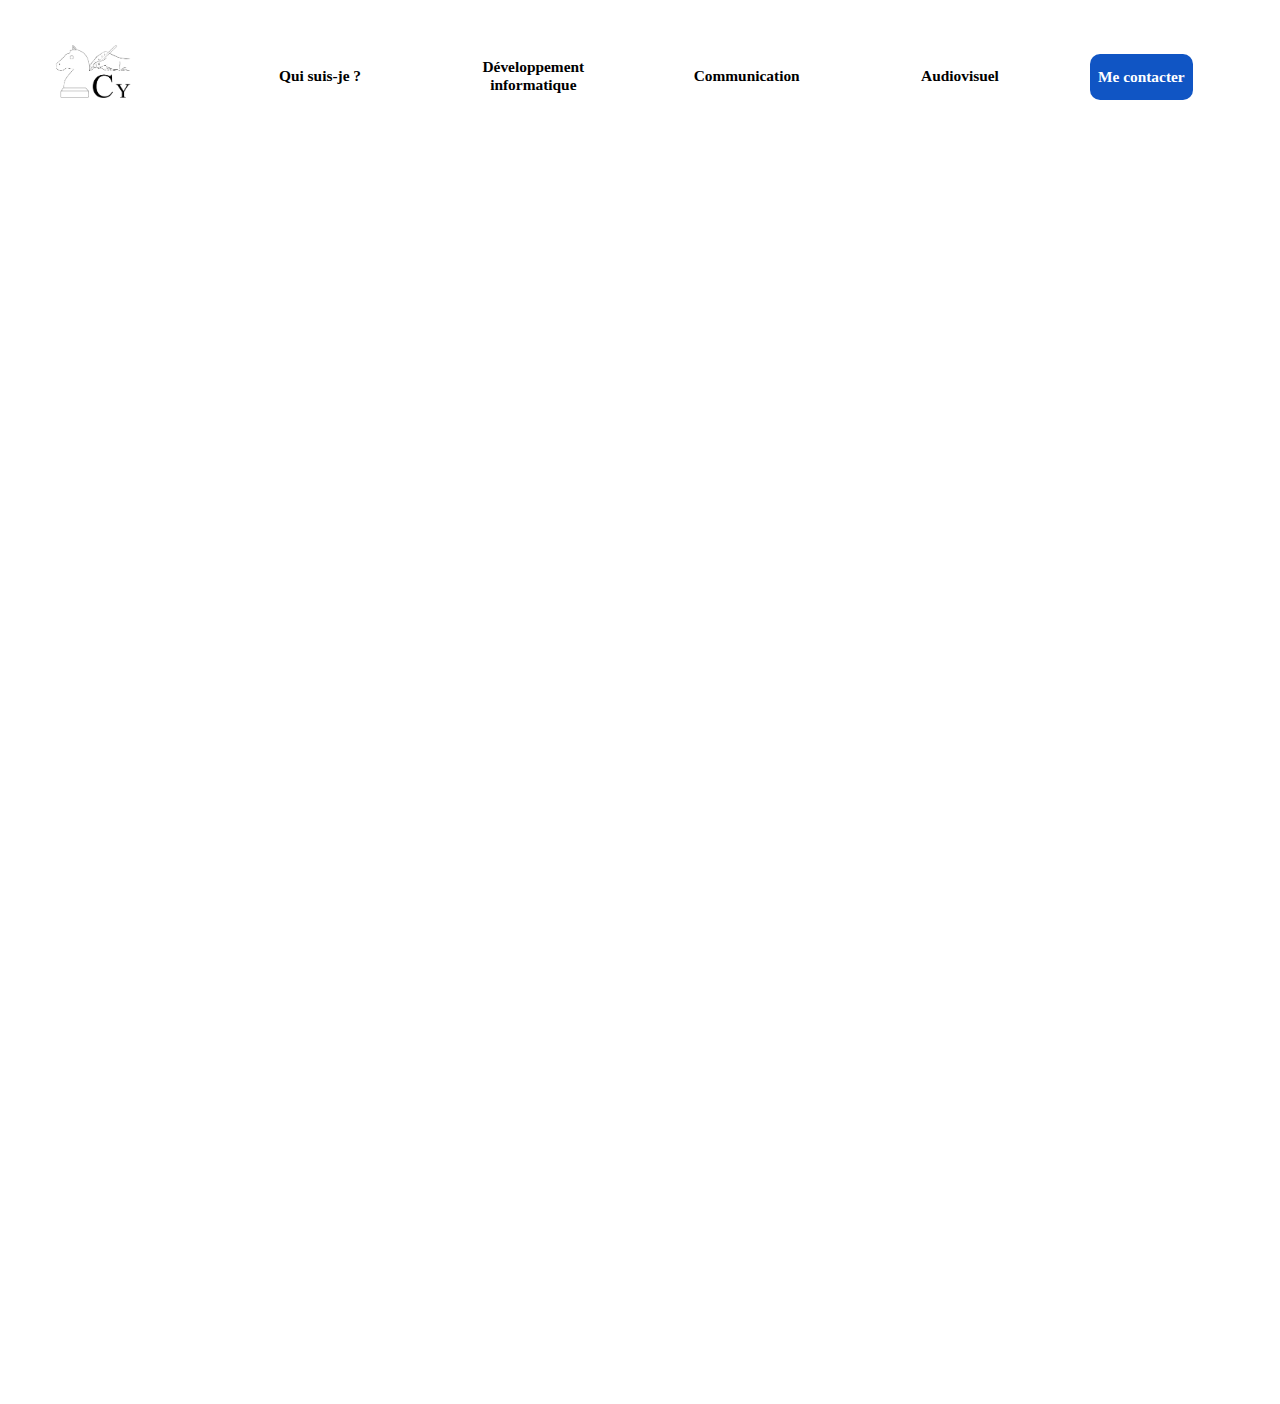
<file: Livre en ligne/web.html>
<!DOCTYPE html>
<html lang="fr">

<head>
    <meta charset="utf-8">
    <title>Développement informatique</title>
    <meta name="author" content="Yaël Cubizolles">
    <meta name="description" content="Portfolio en ligne de Yaël Cubizolles">
    <link rel="shortcut icon" href="img/Logo perso (favicon).png" type="image/x-icon">
    <link rel="stylesheet" href="style.css">
</head>

<body>
    <div class="parent" id="parent">
        <div class="div1">
            <div class="parent2">
                <div class="div11">
                    <a href="#parent">
                        <img src="img/Logo Perso.png"
                            alt="Logotype personnel, une main dessine un cavalier (la pièce du jeu d'échecs), à côté des initiales CY."
                            class="logo">
                    </a>
                </div>
                <div class="div12">
                    <a href="#div2">
                        <h2>Qui suis-je ?</h2>
                    </a>
                </div>
                <div class="div13">
                    <a href="#div4">
                        <h2>Développement<br>informatique</h2>
                    </a>
                </div>
                <div class="div14">
                    <a href="#div5">
                        <h2>Communication</h2>
                    </a>
                </div>
                <div class="div15">
                    <a href="#div8">
                        <h2>Audiovisuel</h2>
                    </a>
                </div>
                <div class="div16">
                    <a href="#div9">
                        <button type="button">
                            <h2>Me contacter</h2>
                        </button>
                    </a>
                </div>
            </div>
</file>
<file: Livre en ligne/style.css>
/* Body */

body{
    font-family: 'Apple Garamond';
    margin: 0;
    padding: 0;
}

/* Grille */

.parent{
    display: grid;
    grid-template-columns: repeat(5, 1fr);
    grid-template-rows: repeat(6, 1fr);
    grid-column-gap: 0px;
    grid-row-gap: 0px;
}
    
.div1{
    background-color: white;
    grid-area: 1 / 1 / 2 / 6;
    height: auto;
}

.div2{
    background-color: #5D8AA8;
    color: #FEFEFE;
    grid-area: 2 / 1 / 3 / 6;
    height: auto;
}

.div3{
    background-image: url(img/Développement.jpg);
    display: grid;
    grid-area: 3 / 1 / 4 / 4;
    grid-template-columns: repeat(4, 1fr);
    grid-template-rows: repeat(5, 1fr);
    grid-column-gap: 0px;
    grid-row-gap: 0px;
    height: auto;
}

.div4{
    background-color: rgb(28, 178, 168);
    color: #FEFEFE;
    grid-area: 3 / 4 / 4 / 6;
    height: auto;
}

.div5{
    background-color: #1055c4;
    color: #FEFEFE;
    grid-area: 4 / 1 / 5 / 3;
    height: auto;
}

.div6{
    background-image: url(img/Communication.jpg);
    display: grid;
    grid-area: 4 / 3 / 5 / 6;
    grid-template-columns: repeat(4, 1fr);
    grid-template-rows: repeat(5, 1fr);
    grid-column-gap: 0px;
    grid-row-gap: 0px;
    height: auto;
}

.div7{
    background-image: url(img/Audiovisuel.jpg);
    display: grid;
    grid-area: 5 / 1 / 6 / 4;
    grid-template-columns: repeat(4, 1fr);
    grid-template-rows: repeat(5, 1fr);
    grid-column-gap: 0px;
    grid-row-gap: 0px;
    height: auto;
}

.div8{
    background-color: rgb(0, 13, 71);
    color: #FEFEFE;
    grid-area: 5 / 4 / 6 / 6;
    height: auto;
}

.div9{
    background-color: #000010;
    color: #FEFEFE;
    grid-area: 6 / 1 / 7 / 6;
    height: auto;
}

/* Menu */

a, a:visited{
    color: black;
    text-decoration: none;
}

a:hover{
    color: #1055c4;
}

button{
    background-color: #1055c4;
    border: 0 solid #1055c4;
    border-radius: 10px;
    color: white;
    cursor: pointer;
    font-family: 'Apple Garamond';
    margin-bottom: 10vh;
    width: 8vw;
}

button:hover{
    background-color: rgb(0, 13, 71);
}

.parent2 {
    display: grid;
    grid-template-columns: repeat(6, 1fr);
    grid-template-rows: 1fr;
    grid-column-gap: 0px;
    grid-row-gap: 0px;
    }
    
.div11{
    grid-area: 1 / 1 / 2 / 2;
    height: 20vh;
}

.div12{
    grid-area: 1 / 2 / 2 / 3;
    height: 20vh;
    text-align: center;
    padding-top: 6vh;
}

.div13{
    grid-area: 1 / 3 / 2 / 4;
    height: 20vh;
    text-align: center;
    padding-top: 5vh;
}

.div14{
    grid-area: 1 / 4 / 2 / 5;
    height: 20vh;
    text-align: center;
    padding-top: 6vh;
}

.div15{
    grid-area: 1 / 5 / 2 / 6;
    height: 20vh;
    text-align: center;
    padding-top: 6vh;
}

.div16{
    grid-area: 1 / 6 / 2 / 7;
    height: 20vh;
    text-align: center;
    padding-top: 6vh;
}


.logo{
    /* height: 50%; */
    padding-left: 2vw;
    padding-top: 5vh;
    width: 50%;
}

/* Textes */

h1{
    font-size: calc(1.25vw + 1.25vh + 1.25vmin);
    padding-bottom: 5vh;
    padding-left: 5vw;
    padding-right: 10vw;
    padding-top: 10vh;
}

h2{
    font-size: calc(0.5vw + 0.5vh + 0.5vmin);
}

.p1{
    font-size: calc(1.5vw + 1.5vh + 1vmin);
    line-height: 150%;
    padding-left: 5vw;
    padding-top: 10vh;
}

.p2{
    font-size: calc(0.8vw + 0.8vh + 0.8vmin);
    padding-left: 5vw;
    padding-top: 25vh;
}

.p3{
    font-size: calc(0.8vw + 0.8vh + 0.8vmin);
    padding-left: 5vw;
    padding-right: 10vh;
    padding-top: 1vh;
}

.p4{
    font-size: calc(3vw + 3vh + 2vmin);
    padding-top: 5vh;
}

/* Grille 3 */

.div31{
    background-color: rgb(28, 178, 168);
    grid-area: 2 / 2 / 5 / 4;
    opacity: 0.8;
}

/* Grille 6 */

.div61{
    background-color: #1055c4;
    grid-area: 2 / 2 / 5 / 4;
    opacity: 0.8;
}

/* Grille 7 */

.div71{
    background-color: rgb(0, 13, 71);
    grid-area: 2 / 2 / 5 / 4;
    opacity: 0.8;
}

/* Grille 9 */

a{
    margin-right: 5vw;
}

.div91{
    display: flex;
    grid-template-columns: repeat(4, 1fr);
    grid-template-rows: 1fr;
    grid-column-gap: 0px;
    grid-row-gap: 0px;
    margin-left: 5vw;
    margin-top: 7.5vh;
}

/* .div911, .div912, .div913, .div914{
    align-items: flex-start;
    display: flex;
} */

/* Images */

.mail{
    width: 4vw;
}
.tel{
    margin-top: 1.5vh;
    width: 2vw;
}

/* Contact */

.button2{
    background-color: #1055c4;
    border: 0 solid #1055c4;
    border-radius: 4px;
    color: white;
    cursor: pointer;
    font-family: 'Apple Garamond';
    margin-top: 1vh;
    width: 15vw;
}

.button2:hover{
    background-color: rgb(28, 178, 168);
}
</file>
